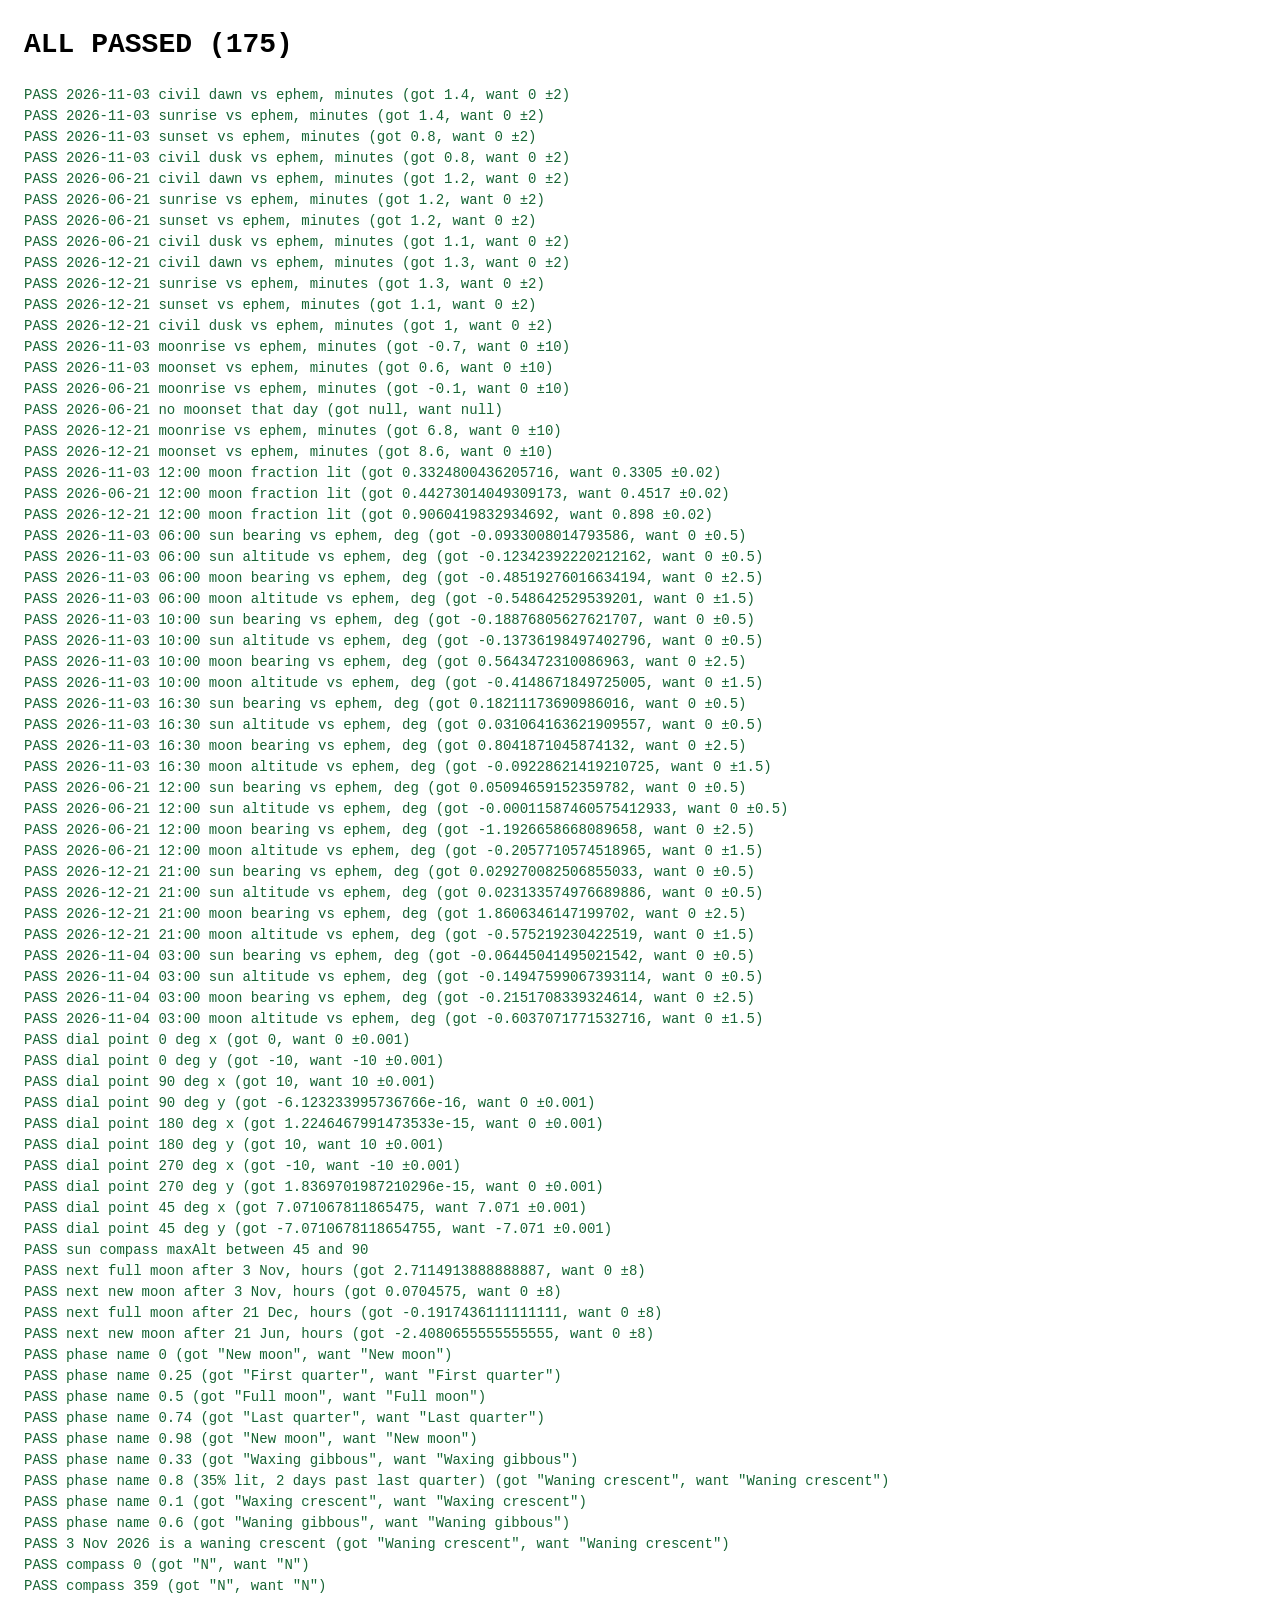
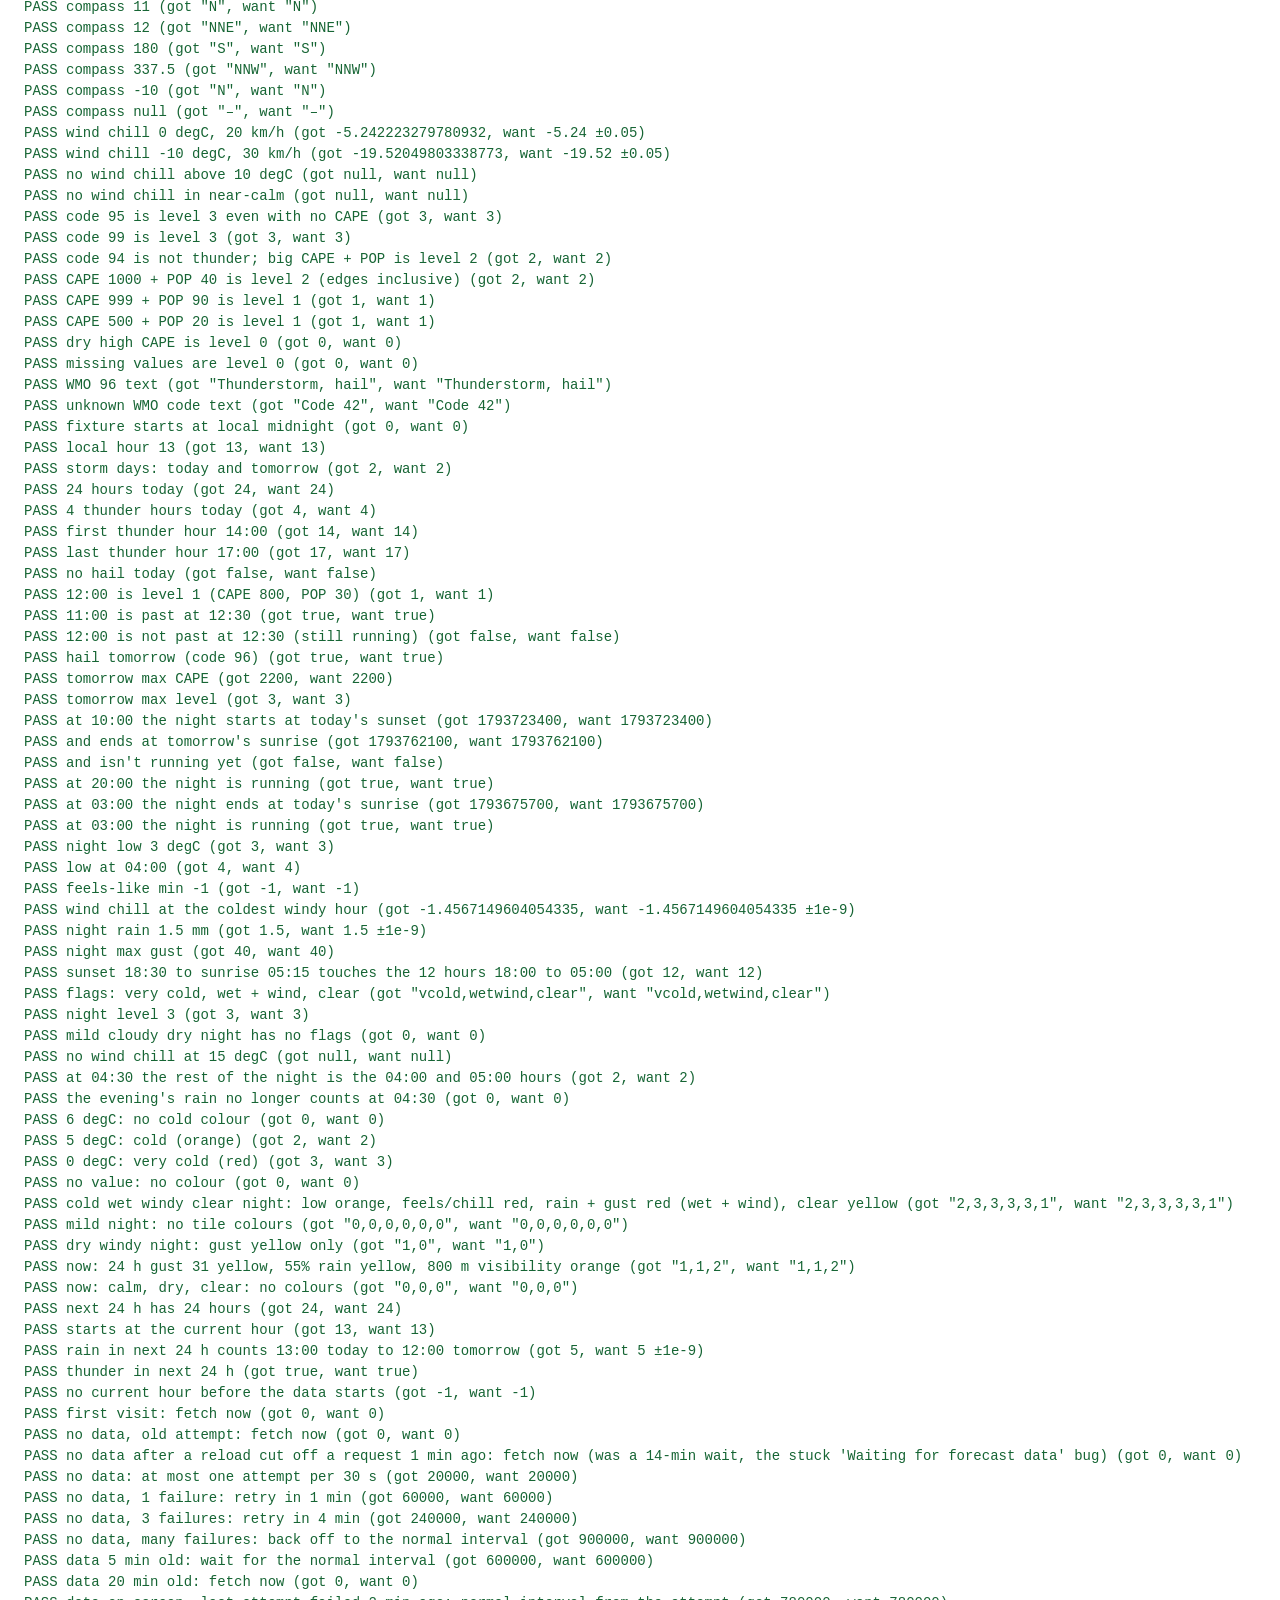
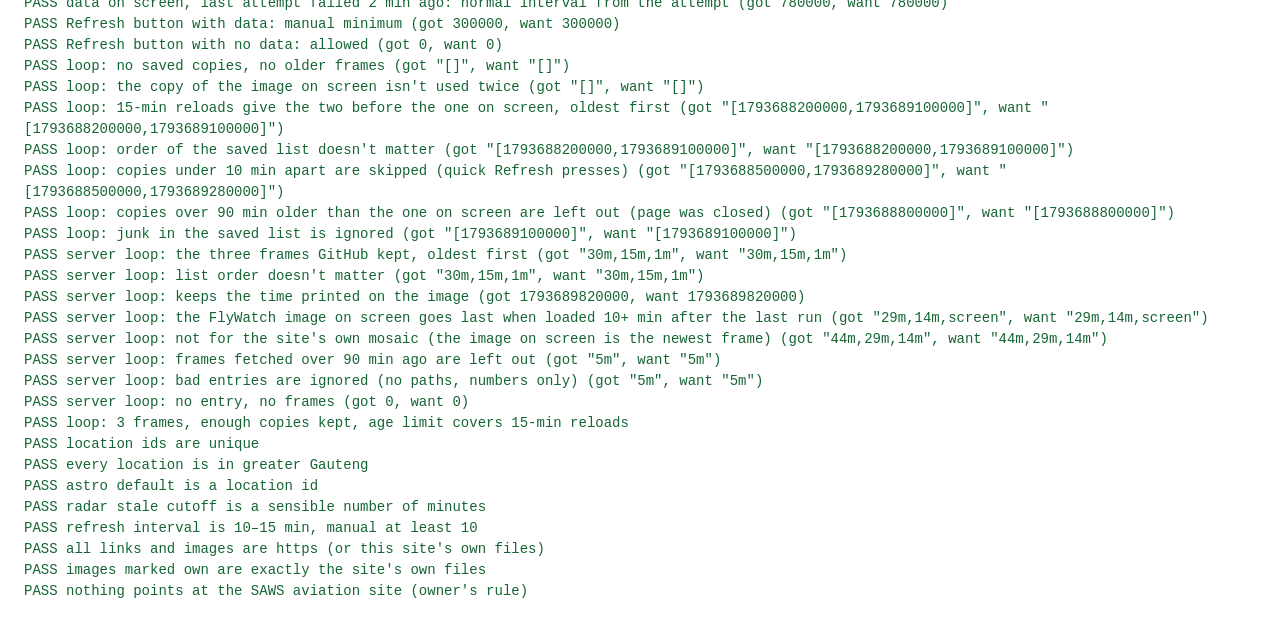
<file: tests/index.html>
<!doctype html>
<html lang="en">
<head>
  <meta charset="utf-8">
  <meta name="robots" content="noindex,nofollow">
  <title>Tests | SAR Weather</title>
  <style>
    body { font: 14px/1.5 ui-monospace, Consolas, monospace; margin: 24px; background: #fff; color: #000; }
    ul { list-style: none; padding: 0; }
    .ok { color: #166534; }
    .bad { color: #b91c1c; font-weight: bold; }
  </style>
</head>
<body>
  <h1 id="summary">Running…</h1>
  <ul id="results"></ul>
  <script src="../js/config.js"></script>
  <script src="../js/astro.js"></script>
  <script src="../js/wx.js"></script>
  <script src="../js/refresh.js"></script>
  <script src="test.js"></script>
</body>
</html>
</file>
